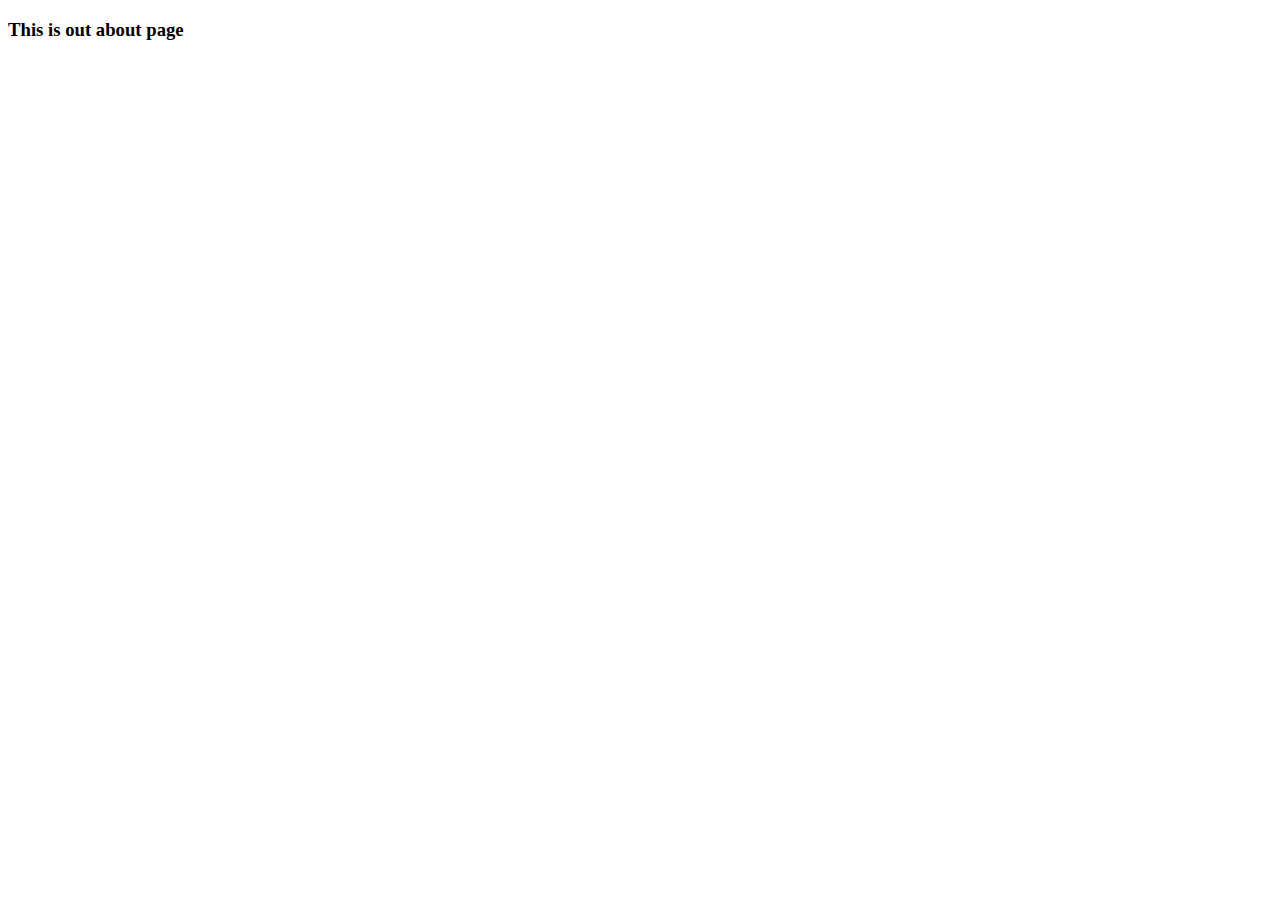
<file: About.html>
<!DOCTYPE html>
<html lang="en">
<head>
    <meta charset="UTF-8">
    <meta http-equiv="X-UA-Compatible" content="IE=edge">
    <meta name="viewport" content="width=device-width, initial-scale=1.0">
    <title>About us page</title>
</head>
<body>
    <h3>This is out about page</h3>
</body>
</html>
</file>
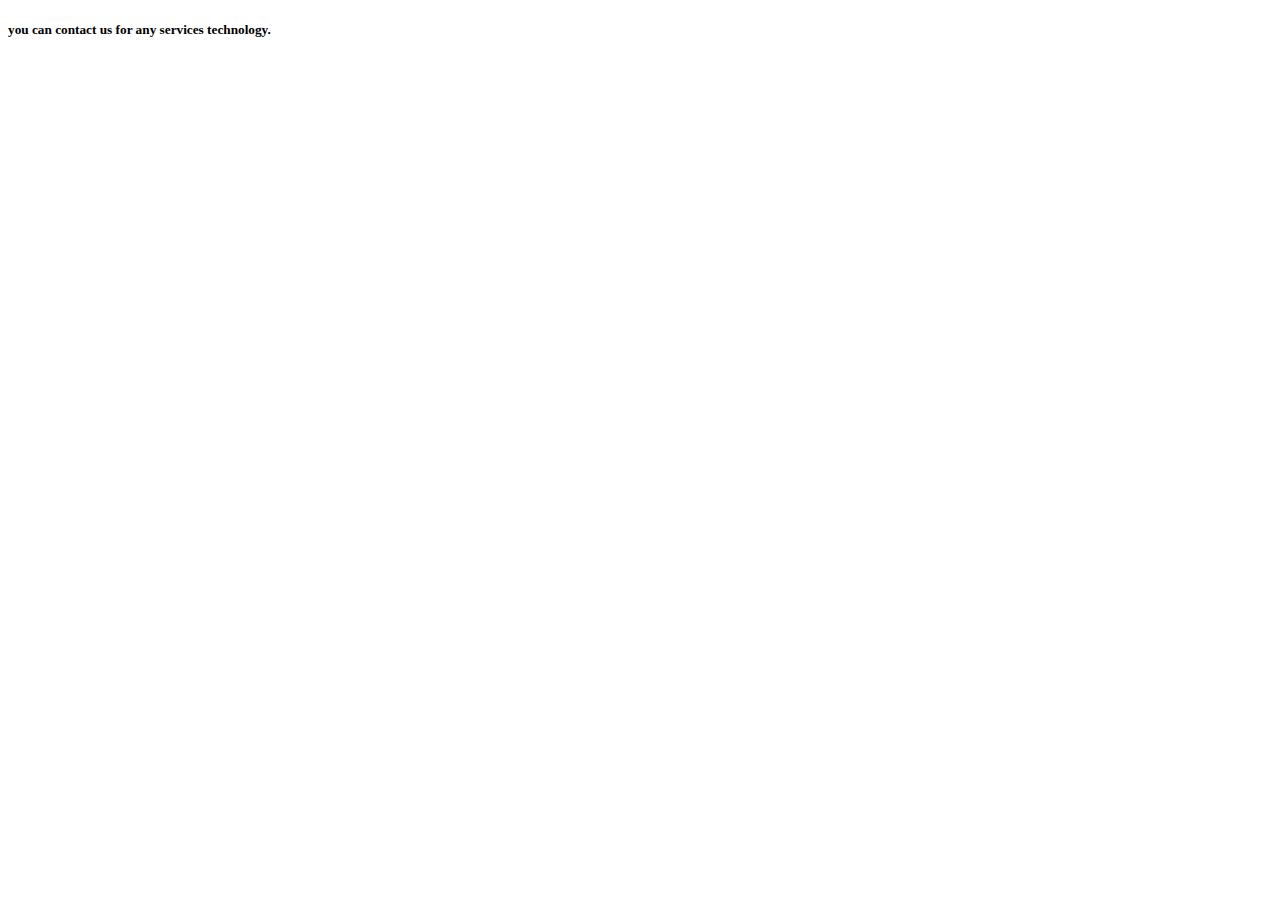
<file: contact.html>
<!DOCTYPE html>
<html lang="en">
<head>
    <meta charset="UTF-8">
    <meta http-equiv="X-UA-Compatible" content="IE=edge">
    <meta name="viewport" content="width=device-width, initial-scale=1.0">
    <title>Contact page</title>
</head>
<body>
    <h5>you can contact us for any services technology.</h5>
</body>
</html>
</file>
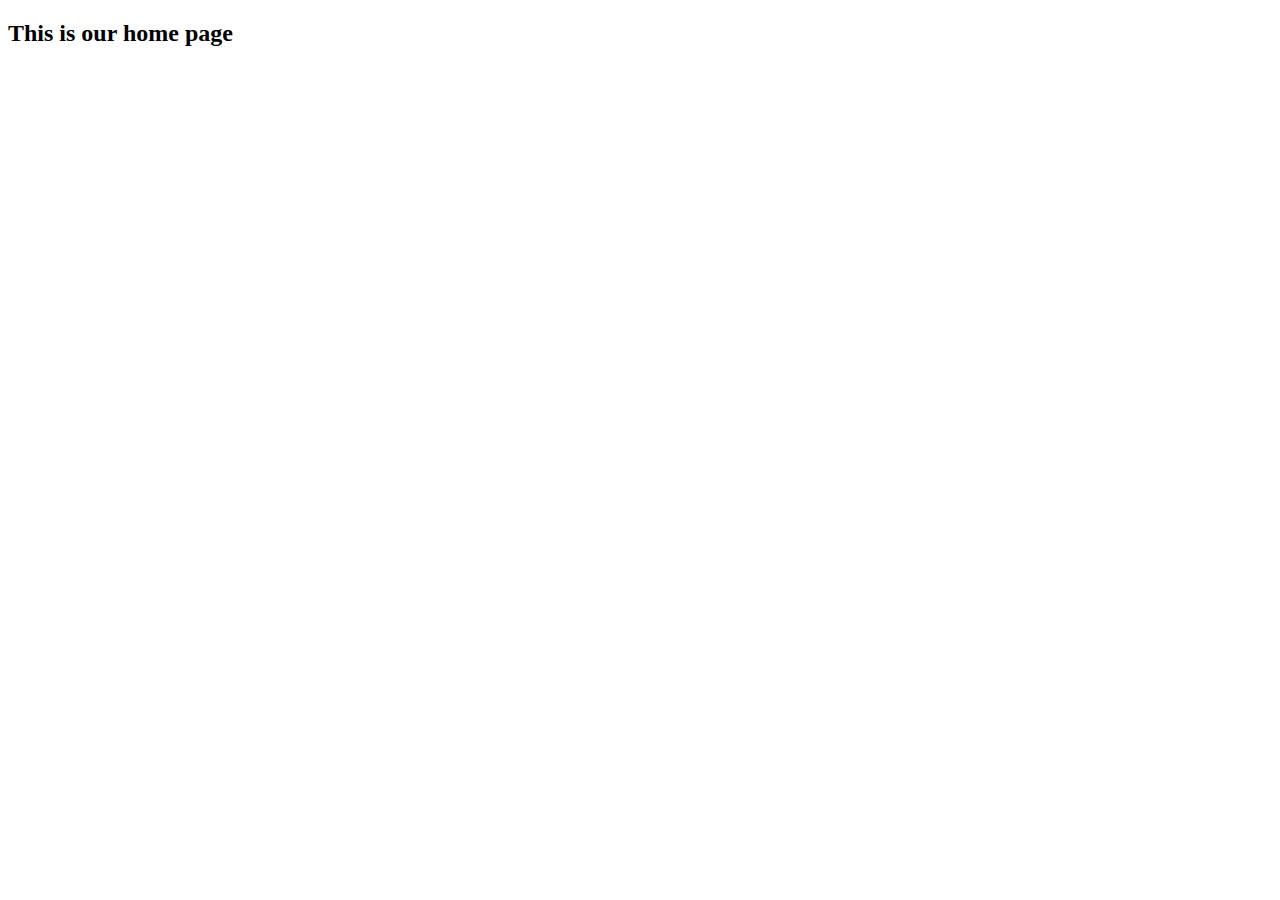
<file: Home.html>
<!DOCTYPE html>
<html lang="en">
<head>
    <meta charset="UTF-8">
    <meta http-equiv="X-UA-Compatible" content="IE=edge">
    <meta name="viewport" content="width=device-width, initial-scale=1.0">
    <title>Home page</title>
</head>
<body>
    <h2>This is our home page</h2>
</body>
</html>
</file>
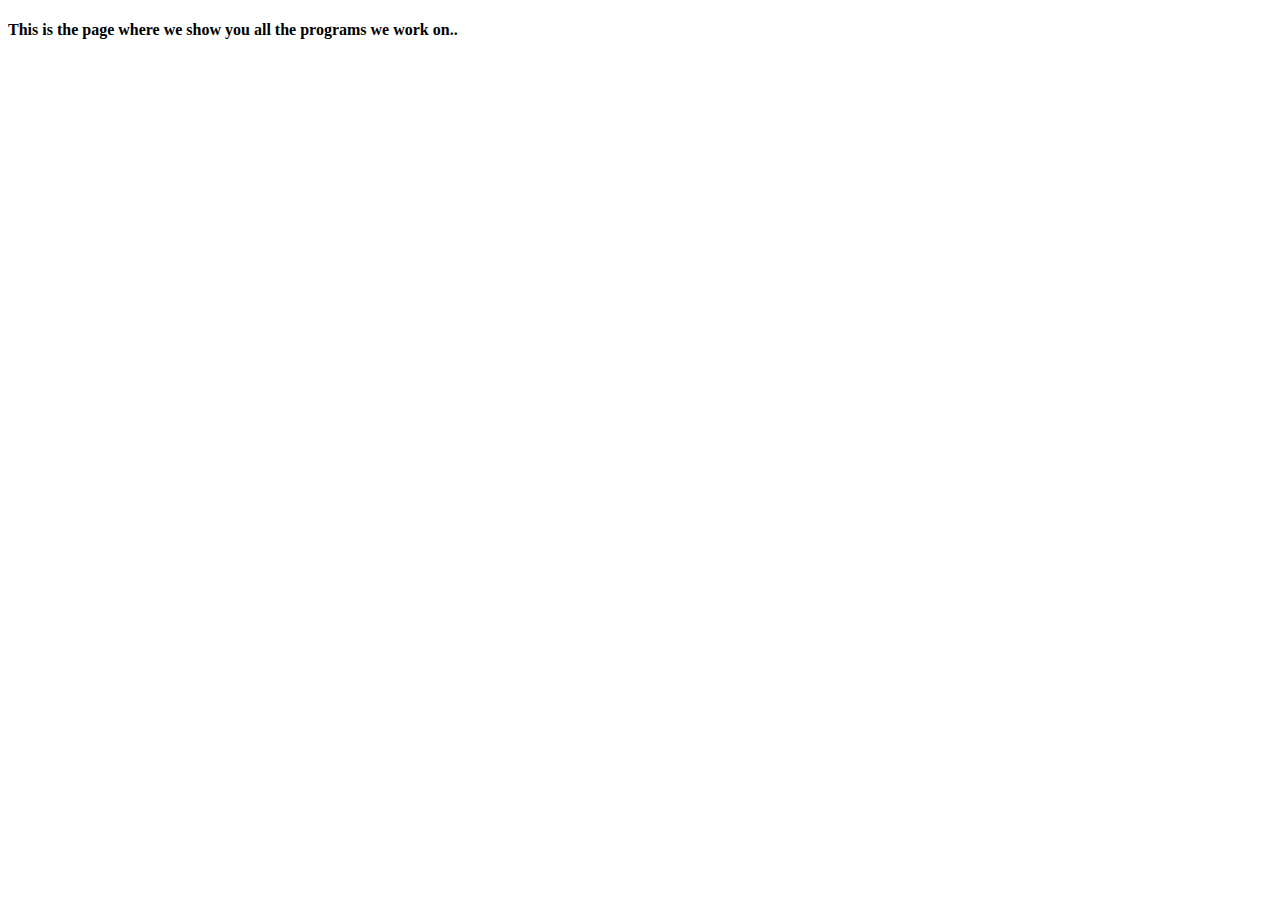
<file: Ourprogram.html>
<!DOCTYPE html>
<html lang="en">
<head>
    <meta charset="UTF-8">
    <meta http-equiv="X-UA-Compatible" content="IE=edge">
    <meta name="viewport" content="width=device-width, initial-scale=1.0">
    <title>Our program page</title>
</head>
<body>
    <h4>This is the page where we show you all the programs we work on..</h4>
</body>
</html>
</file>
